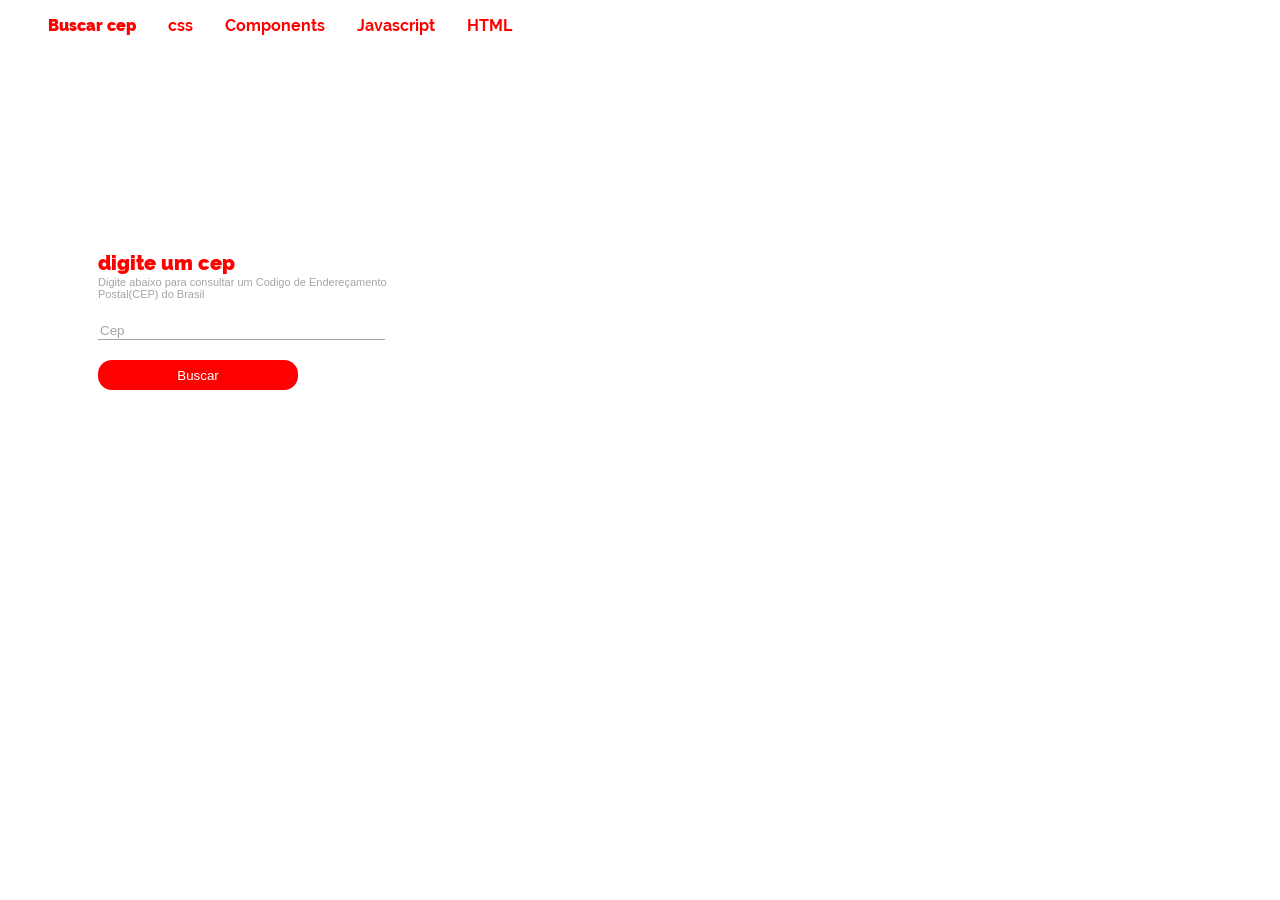
<file: defafio.html>
<!DOCTYPE html>
<html lang="en">
<head>
    <meta charset="UTF-8">
    <meta name="viewport" content="width=device-width, initial-scale=1.0">
     <link rel="stylesheet" href="style.css">
    <title>Desafio de front</title>
</head>
<body>
    <nav>
        <ul>
            <li class="fonte">Buscar cep</li>
            <li class="fon">css</li>
            <li class="fon">Components</li>
            <li class="fon">Javascript</li>
            <li class="fon">HTML</li>
        </ul>
    </nav>
    
    <div class="esp">
        <form> 
        <label class="fonte" for="cep">digite um cep</label><br>
        <p>Digite abaixo para consultar um Codigo de Endereçamento<br>
        Postal(CEP) do Brasil</p>
        <input class="boxtxt" id="cep" type="text" placeholder="Cep" required="required"/><br>
        <button type="submit">Buscar</button>
        </form>
    </div>
    
    <div class="borda">
       

    </div>
</body>
</html></html>
</file>
<file: style.css>
body {
     }

div{
    display: inline-block;
}
 
 p {
    margin-top: 1px ;
    padding-bottom: 10px;
    font-size: 11px;
    font-family: Arial, Helvetica, sans-serif;
    color: rgba(138, 135, 135, 0.76);
 }    
    
 ul, li {
    list-style:none;
    display: flex;
    margin-right: 32px;
    color: red;
}

@font-face{
    font-family: 'Raleway-Black';
    src: url('/assets/fonts/Raleway-Black.ttf');
    font-weight: 200px;
    font-style: 11px;
}


.fonte {
    font-family: Raleway-Black, Arial, sans-serif;
}

@font-face{
    font-family: 'Raleway-Bold';
    src: url('/assets/fonts/Raleway-Bold.ttf');
}

.fon {
    font-family: Raleway-Bold, Helvetica, sans-serif;
}

/*  cep  */

button {
    background-color: red;
    color: white;
    width: 200px;
    height: 30px;
    border-radius: 14px;
    border: none;
    margin-top: 20px;
    cursor: pointer;
}

button:focus {
     outline: none; 
}


label.fonte {
    color: red;
    font-weight: 300px;
    font-size: 20px;
}

.esp {
    margin: 200px;
    margin-left: 90px;
}

.boxtxt {
    border: none;
    text-decoration: none;
    border-bottom: 0.5px solid rgba(138, 135, 135, 0.76);;
    width: 98%;
    box-shadow: none;   
}

.boxtxt::placeholder {
    color: rgba(138, 135, 135, 0.76);
}

.boxtxt:focus { 
    outline: none; 
}

/* mapa */

.borda{
    background-color: red;

}
</file>
